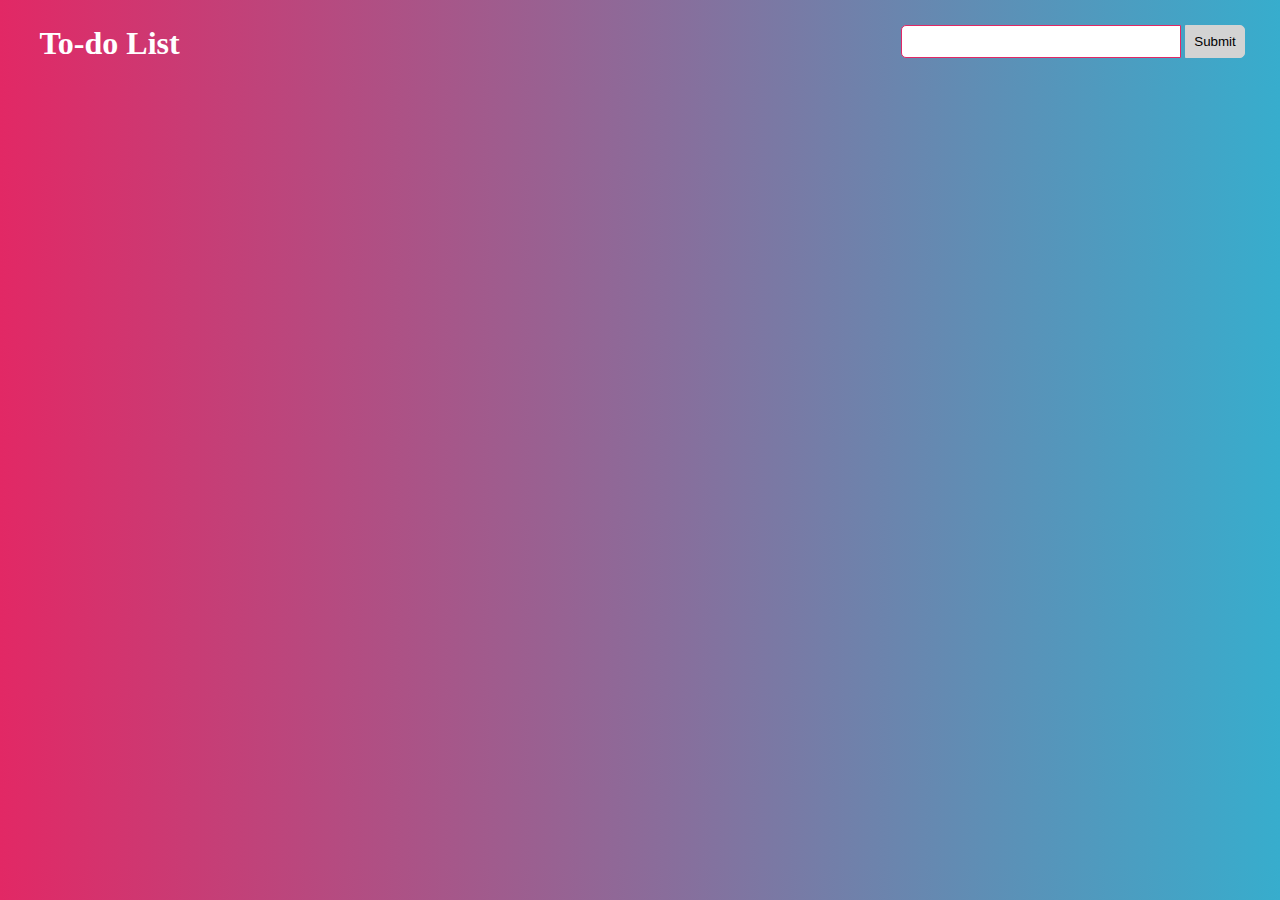
<file: index.html>
<!DOCTYPE html>
<html lang="en">
    <head>
        <meta charset="UTF-8" />
        <meta http-equiv="X-UA-Compatible" content="IE=edge" />
        <meta name="viewport" content="width=device-width, initial-scale=1.0" />
        <title>Document</title>
        <link rel="stylesheet" href="style.css" />
        <link
            rel="stylesheet"
            href="https://cdnjs.cloudflare.com/ajax/libs/font-awesome/6.3.0/css/all.min.css"
        />
        <script defer src="index.js"></script>
    </head>
    <body>
        <div class="container">
            <div class="nav">
                <h2>
                    <i class="fas fa-check-circle-o"></i>
                    To-do List
                </h2>
                <div class="user-input">
                    <input id="input" type="text" />
                    <button onclick="addItem()">Submit</button>
                </div>
            </div>
        </div>
        <div class="container">
            <div class="to-do-items"></div>
        </div>
    </body>
</html>
</file>
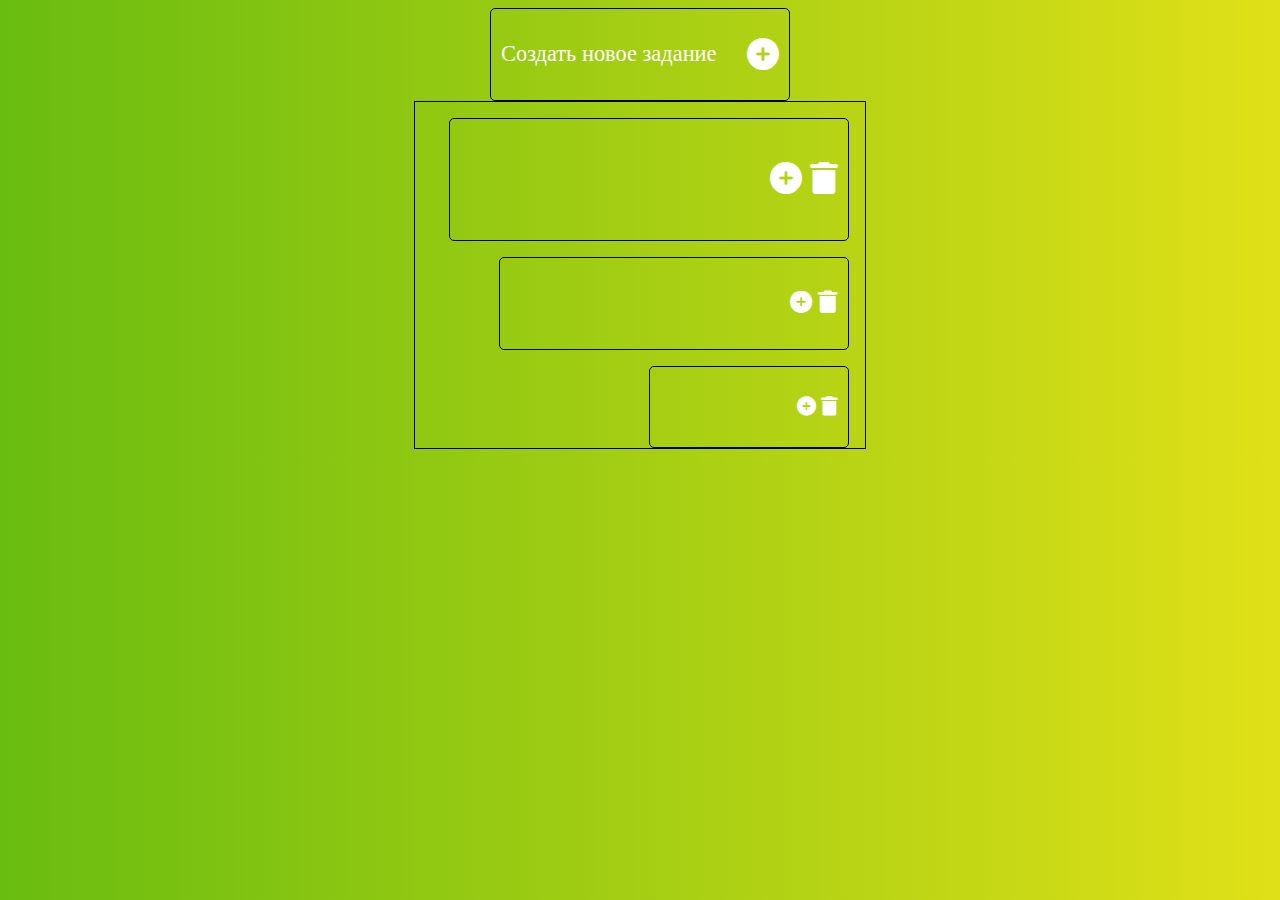
<file: Top to-do list/index.html>
<!DOCTYPE html>
<html lang="en">
    <head>
        <meta charset="UTF-8" />
        <meta http-equiv="X-UA-Compatible" content="IE=edge" />
        <meta name="viewport" content="width=device-width, initial-scale=1.0" />
        <title>Document</title>
        <link rel="stylesheet" href="style.css" />
        <script defer src="index.js"></script>
        <link
            rel="stylesheet"
            href="https://cdnjs.cloudflare.com/ajax/libs/font-awesome/6.3.0/css/all.min.css"
        />
    </head>
    <body>
        <div class="bossknopka">
            <p>Создать новое задание</p>
            <i class="fa fa-plus-circle" aria-hidden="true"></i>
        </div>
        <div class="container">
            <div class="tera">
                <p contenteditable="true"></p>
                <div>
                    <i class="fa fa-plus-circle" aria-hidden="true"></i>
                    <i class="fa fa-trash" aria-hidden="true"></i>
                </div>
            </div>
            <div class="giga">
                <p contenteditable="true"></p>
                <div>
                    <i class="fa fa-plus-circle" aria-hidden="true"></i>
                    <i class="fa fa-trash" aria-hidden="true"></i>
                </div>
            </div>
            <div class="mega"><p contenteditable="true"></p>
            <div>
                <i class="fa fa-plus-circle" aria-hidden="true"></i>
                <i class="fa fa-trash" aria-hidden="true"></i>
            </div>
        </div>
    </div>
        </div>
        
    </body>
</html>
</file>
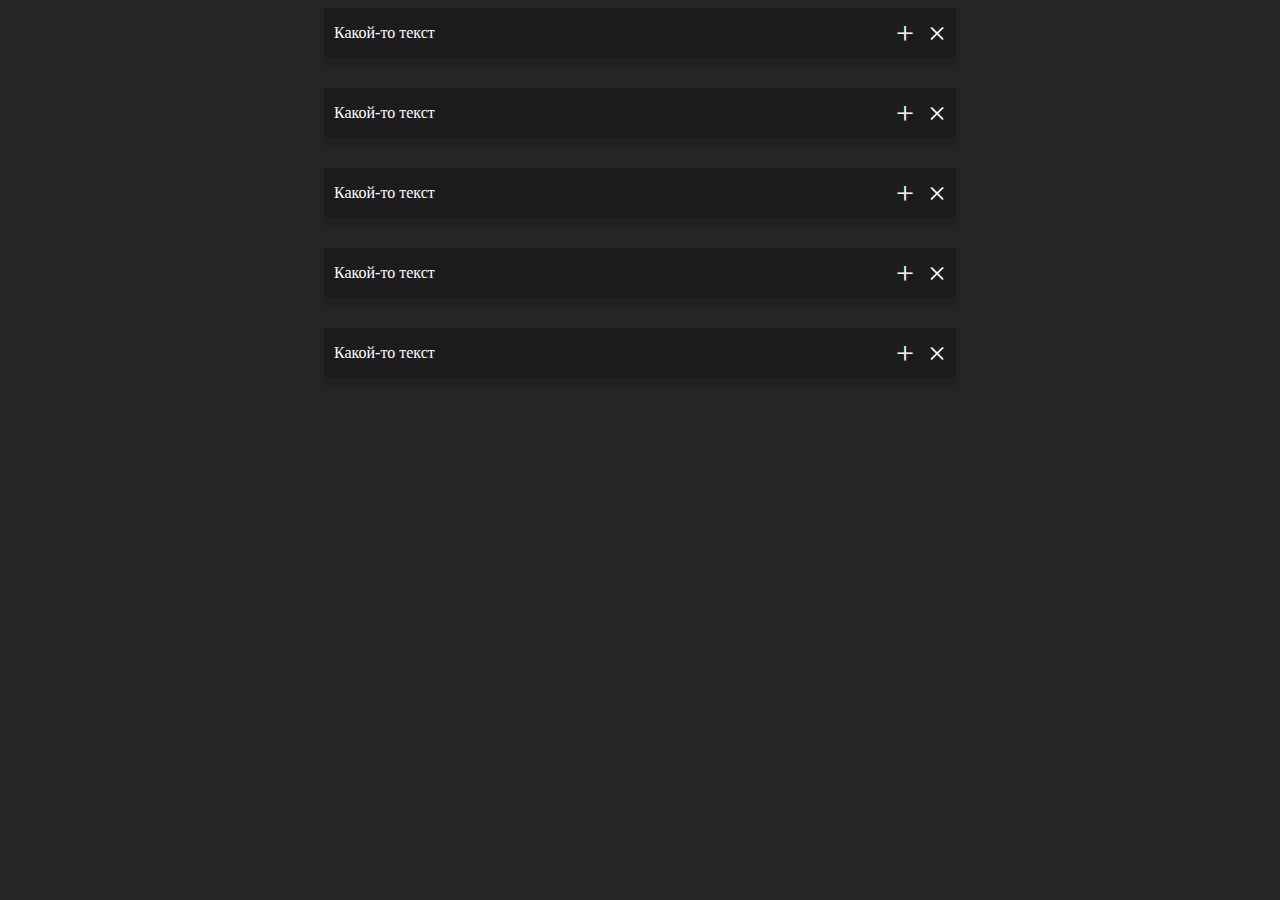
<file: Top to-do list/cubes/index.html>
<!DOCTYPE html>
<html lang="en">
    <head>
        <meta charset="UTF-8" />
        <meta http-equiv="X-UA-Compatible" content="IE=edge" />
        <meta name="viewport" content="width=device-width, initial-scale=1.0" />
        <title>Document</title>
        <script src="script.js" defer></script>
        <style>
            body {
                background-color: #242424;
            }
            .content {
                background-color: #1c1c1c;
                height: 50px;
                width: 100%;
                color: white;
                display: flex;
                justify-content: space-between;
                align-items: center;
                padding: 10px;
                box-sizing: border-box;
                margin-bottom: 10px;
            }
            .lvl1 {
                width: 50%;
                display: flex;
                flex-direction: column;
                background-color: #212121;
                margin: 0 auto 20px;
            }
            .lvl {
                margin-left: 20px;
            }
            .controls {
                width: 50px;
                font-size: 2rem;
                cursor: pointer;
                user-select: none;
                display: flex;
                justify-content: space-between;
            }
        </style>
    </head>
    <body>
        <div class="list">
            <!-- <div class="lvl1">
                <div class="content">
                    <p>Какой-то текст</p>
                    <div class="controls">
                        <p class="plus">+</p>
                        <p class="del">&times;</p>
                    </div>
                </div>
                <div class="lvl2">
                    <div class="content">
                        <p>Какой-то текст</p>
                        <div class="controls">
                            <p class="plus">+</p>
                            <p class="del">&times;</p>
                        </div>
                    </div>
                </div>
            </div> -->
        </div>
    </body>
</html>
</file>
<file: style.css>
* {
    padding: 0;
    margin: 0;
    box-sizing: border-box;
}
body {
    background-image: linear-gradient(to right, #e22865, #37adcd);
    color: white;
}

.container {
    width: 95%;
    margin: auto;
}

.nav {
    display: flex;
    justify-content: space-between;
    flex-wrap: wrap;
    width: 100%;
    margin: 25px 0;
}

.nav h2 {
    font-size: 2rem;
}

.user-input {
    width: 350px;
    text-align: center;
}

.user-input input {
    width: 80%;
    outline: none;
    padding: 8px;
    border: 1px solid #e22865;
    border-top-left-radius: 5px;
    border-bottom-left-radius: 5px;
    -webkit-transition: all 0.3s ease-in-out;
    -moz-transition: all 0.3s ease-in-out;
    -ms-transition: all 0.3s ease-in-out;
    -o-transition: all 0.3s ease-in-out;
    transition: all 0.3s ease-in-out;
}

.user-input input:focus {
    box-shadow: 0 0 5px #e22865;
    border: 1px solid #e22865;
}

.user-input button {
    cursor: pointer;
    padding: 8px;
    width: fit-content;
    transition: 1s;
    outline: none;
    background-color: lightgrey;
    border: 1px solid lightgrey;
    border-top-right-radius: 5px;
    border-bottom-right-radius: 5px;
}

.user-input button:hover {
    background-color: transparent;
    color: white;
}

.to-do-items {
    width: 500px;
    margin: auto;
}

.item {
    background-color: white;
    display: flex;
    justify-content: space-between;
    width: 100%;
    height: auto;
    border-radius: 2px;
    padding: 16px;
    color: #454545;
    margin-top: 10px;
    font-size: 1rem;
    text-transform: uppercase;
    -webkit-transition: all 0.3s ease-in-out;
    -moz-transition: all 0.3s ease-in-out;
    -ms-transition: all 0.3s ease-in-out;
    -o-transition: all 0.3s ease-in-out;
    transition: all 0.3s ease-in-out;
}

.item:hover {
    box-shadow: 0 0 20px #e22865;
    border: 1px solid #e22865;
}

.item i {
    cursor: pointer;
    margin: 0 5px;
}

@media (max-width: 768px) {
    .nav {
        align-items: center;
        flex-direction: column;
    }
    .nav h2 {
        margin: 10px 0;
    }
    .user-input {
        width: 100%;
    }
    .to-do-items {
        width: 100%;
    }
}

@media (max-width: 480px) {
    .user-input input {
        width: 74%;
    }
}

@media (max-width: 320px) {
    .user-input input {
        width: 60%;
    }
}
</file>
<file: Top to-do list/style.css>
body {
    background-image: linear-gradient(to right, #69bc10, #e0e017);
    color: white;
}
.tera {
    width: 400px;
    border: 1px solid black;
    border-radius: 5px;
    display: flex;
    justify-content: space-between;
    align-items: center;
    margin: 16px;
    margin-bottom: 0;
    font-size: 2rem;
    padding: 10px;
    box-sizing: border-box;
}
.bossknopka {
    width: 300px;
    border: 1px solid black;
    border-radius: 5px;
    font-size: 2rem;
    display: flex;
    justify-content: space-between;
    align-items: center;
    margin: 0 auto;
    padding: 10px;
    box-sizing: border-box;
}

.bossknopka p {
    font-size: 1.4rem;
}

.bossknopka p:focus {
    border-bottom: 2px solid blue;
}

.giga {
    width: 350px;
    border: 1px solid black;
    border-radius: 5px;
    display: flex;
    justify-content: space-between;
    align-items: center;
    margin: 16px;
    margin-bottom: 0;
    font-size: 1.4rem;
    padding: 10px;
    box-sizing: border-box;
}

.container {
    width: 450px;
    border: 1px solid black;
    margin: 0 auto;
    display: flex;
    flex-direction: column;
    align-items: flex-end;
    justify-content: center;
}

.mega {
    width: 200px;
    border: 1px solid black;
    border-radius: 5px;
    display: flex;
    justify-content: space-between;
    align-items: center;
    margin: 16px;
    margin-bottom: 0;
    font-size: 1.2rem;
    padding: 10px;
    box-sizing: border-box;
}
</file>
